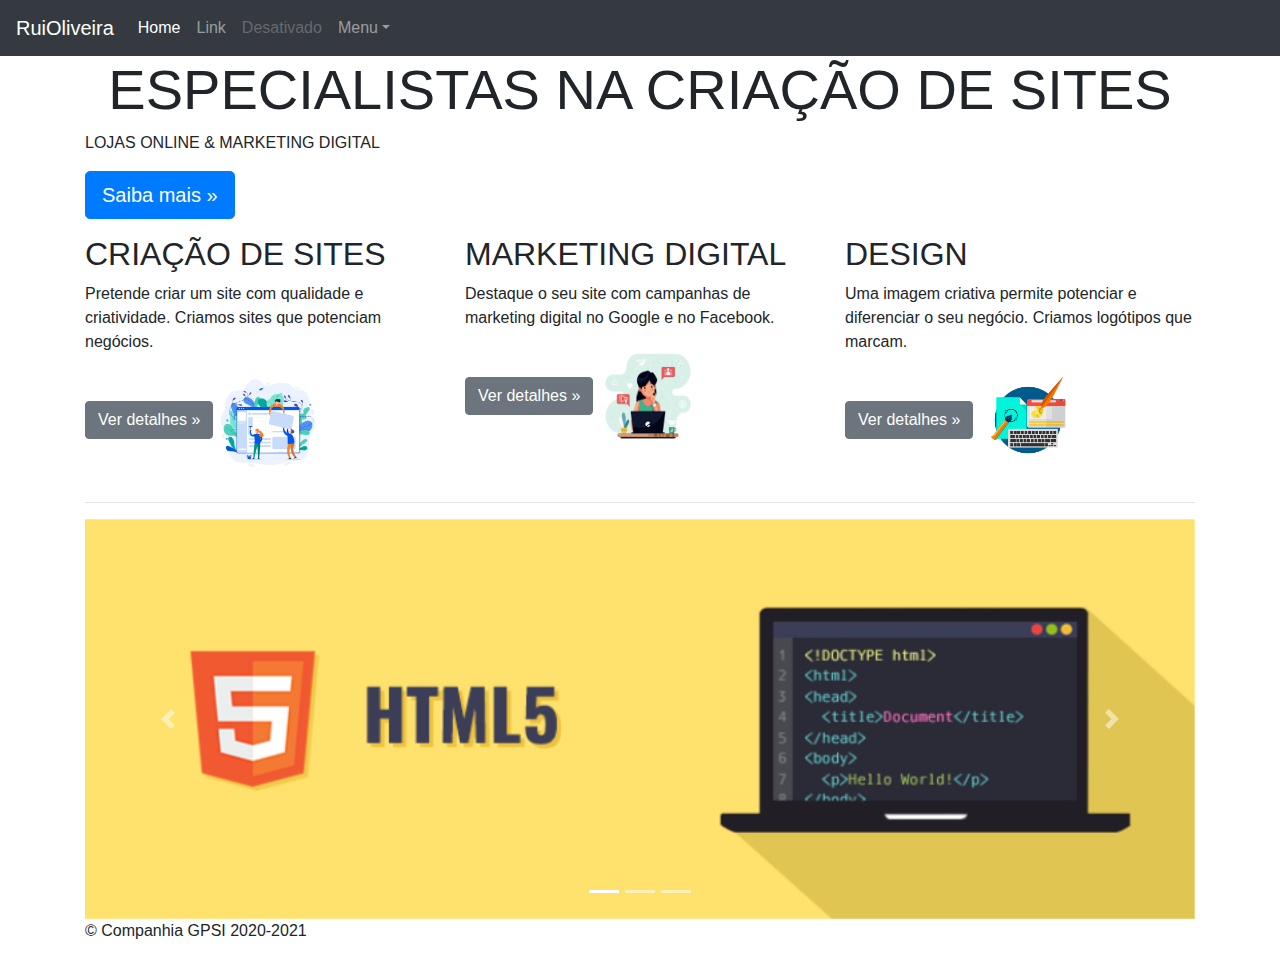
<file: index.html>
<!DOCTYPE html>
<html>
<head>
    <meta charset="utf-8">
    <meta name="viewport" content="width=device-width, initial-scale=1, shrink-to-fit-no">
    <title>at4</title>
    <link rel="stylesheet" href="css/bootstrap.min.css">
    <link rel="stylesheet" type="text/css" href="css/jumbotrom.css">
</head>
<body>

    <!--BARRA de navegacao com dropdown-->
    <nav class="navbar navbar-expand-md navbar-dark fixed-top bg-dark">
        <a class="navbar-brand" href="saibamais.html">RuiOliveira</a>
        <button class="navbar-toggler" type="button" data-toggle="collapse" data-target="#navbarsExampleDefault" aria-controls="navbarsExampleDefault" aria-expanded="false" aria-lable="Toggle navigation">
            <span class="navbar-toggler-icon"></span>
        </button>
        
        <div class="collapse navbar-collapse" id="navbarsExampleDefault">
            <ul class="navbar-nav mr-auto">
                <li class="nav-item active">
                    <a class="nav-link" href="index.html">Home <span class="sr-only">(atual)</span> </a>
                </li>
                
                <li class="nav-item">
                    <a class="nav-link" href="#">Link</a>
                </li>
                
                <li class="nav-item">
                    <a class="nav-link disabled" href="#">Desativado</a>
                </li>
                
                <li class="nav-item dropdown">
                    <a class="nav-link dropdown-toggle" href="http://example.com" id="
                    dropdown01" data-toggle="dropdown" aria-haspopup="true" aria-expanded="false">Menu</a>
                    
                    <div class="dropdown-menu" aria-labelledby="dropdown01">
                        <a class="dropdown-item" href="criacaodesite.html">Criação de sites</a>
                        <a class="dropdown-item" href="marketing.html">Marketing Digital</a>
                        <a class="dropdown-item" href="design.html">Design</a>
                    </div>
                </li>
            </ul>
        </div>
    </nav>


    
    <!--Pagina-->
    <main role="main">
        <div class="jumpotron">
            <div class="container">
                <h1 class="display-4">ESPECIALISTAS NA CRIAÇÃO DE SITES</h1>
                <p>LOJAS ONLINE & MARKETING DIGITAL</p>

                <p><a class="btn btn-primary btn-lg" href="saibamais.html" role="button">Saiba mais &raquo;</a></p>
            </div>
        </div>

        <div class="container">
            <div class="row">
                <div class="col-md-4">
                    <h2>CRIAÇÃO DE SITES</h2>
                    
                    <p>Pretende criar um site com qualidade e criatividade. Criamos sites que potenciam negócios.</p>

                    <p><a class="btn btn-secondary" href="criacaodesite.html" role="button">Ver detalhes &raquo;</a>
                    <img class="index" src="img/criacaodesite.jpg"></p>
                </div>

                <div class="col-md-4">
                    <h2>MARKETING DIGITAL</h2>
                    <p>Destaque o seu site com campanhas de marketing digital no Google e no Facebook.</p>
                    <p><a class="btn btn-secondary" href="marketing.html" role="button">Ver detalhes &raquo;</a>
                        <img class="index" src="img/marketing.png"></p>
                </div>

                <div class="col-md-4">
                    <h2>DESIGN</h2>
                    <p>Uma imagem criativa permite potenciar e diferenciar o seu negócio. Criamos logótipos que marcam.</p>
                    <p><a class="btn btn-secondary" href="design.html" role="button">Ver detalhes &raquo;</a>
                        <img class="index" src="img/design.png"></p>
                </div>
            </div>
            <hr>
        </div>
    </main>



    <!-- CARROSEL-->
        <div class="container">
            <div id="carouselExampleIndicators" class="carousel slide" data-ride="carousel" data-interval="5000">
                <ol class="carousel-indicators">
                    <li data-target="#carouselExampleIndicators" data-slide-to="0" class="active"></li>
                    <li data-target="#carouselExampleIndicators" data-slide-to="1"></li>
                    <li data-target="#carouselExampleIndicators" data-slide-to="2"></li>
                </ol>
                <div class="carousel-inner">
                    <div class="carousel-item active">
                        <img class="d-block w-100" src="img/html.png" alt="Primeiro Slide">
                    </div>
                    <div class="carousel-item">
                        <img class="d-block w-100" src="img/css.png" alt="Segundo Slide">
                    </div>
                    <div class="carousel-item">
                        <img class="d-block w-100" src="img/js.png" alt="Terceiro Slide">
                    </div>
                </div>
                <a class="carousel-control-prev" href="#carouselExampleIndicators" role="button" data-slide="prev">
                    <span class="carousel-control-prev-icon" aria-hidden="true"></span>
                    <span class="sr-only">Anterior</span>
                </a>
                <a class="carousel-control-next" href="#carouselExampleIndicators" role="button" data-slide="next">
                    <span class="carousel-control-next-icon" aria-hidden="true"></span>
                    <span class="sr-only">Próximo</span>
                </a>
            </div>
        </div>



    <!--Footer com o nome da companhia-->
    <footer class="container">
        <p>&copy; Companhia GPSI 2020-2021</p>
    </footer>

    
	<script src="js/jquery-3.5.1.min.js"></script>
	<script src="js/bootstrap.js"></script>

</body>
</html>
</file>
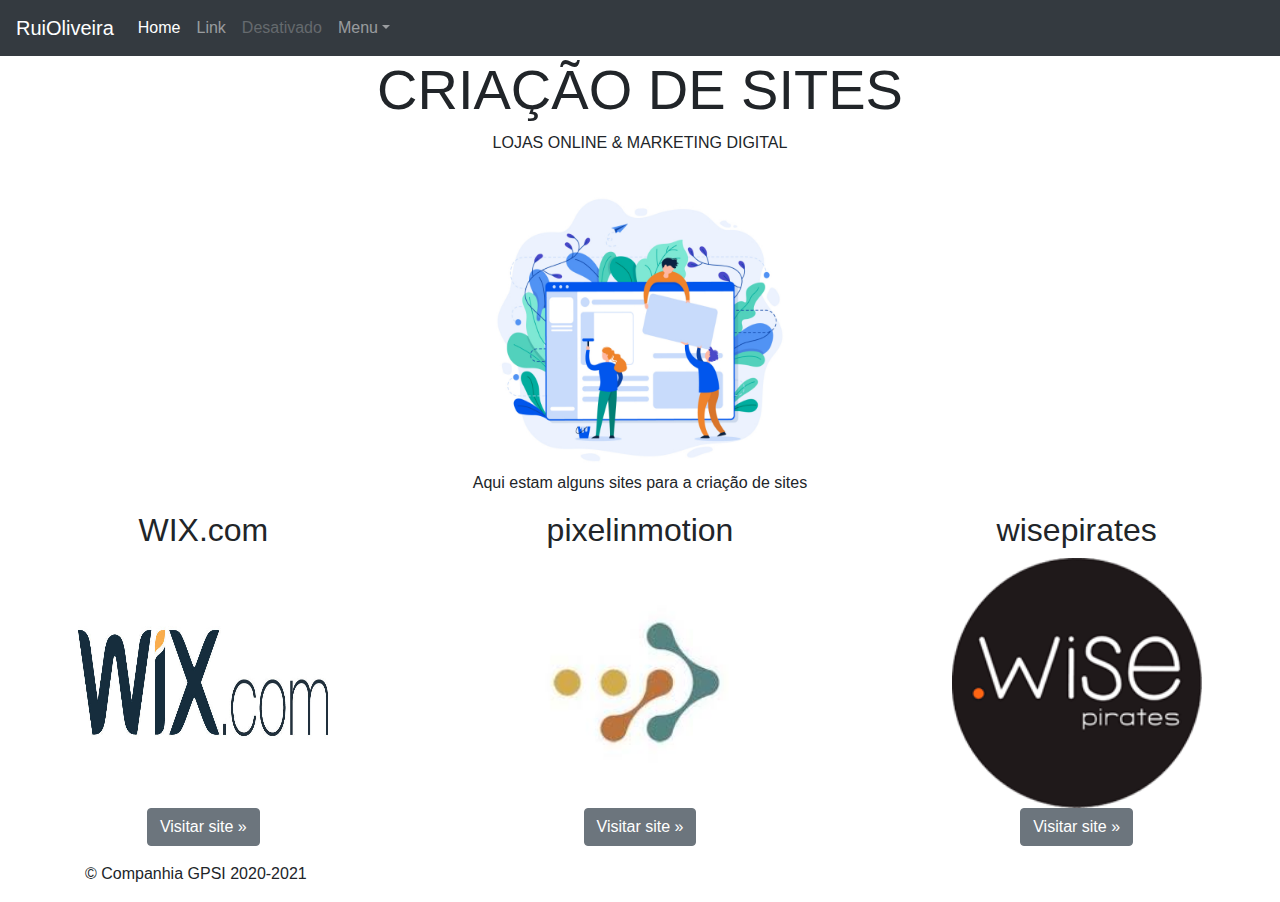
<file: criacaodesite.html>
<!DOCTYPE html>
<html>
<head>
	<meta charset="utf-8">
    <meta name="viewport" content="width=device-width, initial-scale=1, shrink-to-fit-no">
    <title>at4</title>
    <link rel="stylesheet" href="css/bootstrap.min.css">
    <link rel="stylesheet" type="text/css" href="css/jumbotrom.css">
</head>
<body class="criacao">



	<!--BARRA de navegacao com dropdown-->
    <nav class="navbar navbar-expand-md navbar-dark fixed-top bg-dark">
        
        <a class="navbar-brand" href="saibamais.html">RuiOliveira</a>
        
        <button class="navbar-toggler" type="button" data-toggle="collapse" data-target="#navbarsExampleDefault" aria-controls="navbarsExampleDefault" aria-expanded="false" aria-lable="Toggle navigation">
            
            <span class="navbar-toggler-icon"></span>
            
        </button>
        
        <div class="collapse navbar-collapse" id="navbarsExampleDefault">
            <ul class="navbar-nav mr-auto">
                <li class="nav-item active">
                    <a class="nav-link" href="index.html">Home <span class="sr-only">(atual)</span> </a>
                </li>
                
                <li class="nav-item">
                    <a class="nav-link" href="#">Link</a>
                </li>
                
                <li class="nav-item">
                    <a class="nav-link disabled" href="#">Desativado</a>
                </li>
                
                <li class="nav-item dropdown">
                    <a class="nav-link dropdown-toggle" href="http://example.com" id="
                    dropdown01" data-toggle="dropdown" aria-haspopup="true" aria-expanded="false">Menu</a>
                    
                    <div class="dropdown-menu" aria-labelledby="dropdown01">
                        <a class="dropdown-item" href="criacaodesite.html">Criação de sites</a>
                        <a class="dropdown-item" href="marketing.html">Marketing Digital</a>
                        <a class="dropdown-item" href="design.html">Design</a>
                    </div>
                </li>
            </ul>
        </div>
    </nav>






    <!--Pagina-->
    <main role="main">
        <div class="jumpotron">
            <div class="container">
                <h1 class="display-4">CRIAÇÃO DE SITES</h1>
                <p>LOJAS ONLINE & MARKETING DIGITAL</p>
            </div>
        </div>

        <div role="container">
        	<img class="pag" src="img/criacaodesite.jpg">
        </div>
        <div role="container">
            <p>Aqui estam alguns sites para a criação de sites</p>
        </div>
        
       






        
        <div role="container">
        	<div class="row">
                <div class="col-md-4">
                    <h2>WIX.com</h2>
                    <img class="criacao" src="img/wix.jpg">
                    <p><a class="btn btn-secondary" href="https://pt.wix.com/freesitebuilder/pt900?gclid=Cj0KCQjw8fr7BRDSARIsAK0Qqr4QzIiey_2Jlw60IrJomL3fRo0FvcXAfGTEY1EoSnfD-Kgs-6WAskAaArz_EALw_wcB&utm_medium=cpc" role="button">Visitar site &raquo;</a></p>
                </div>

                <div class="col-md-4">
                    <h2>pixelinmotion</h2>
                    <img class="criacao" src="img/pixel.jpg">
                    <p><a class="btn btn-secondary" href="https://pixelinmotion.pt/" role="button">Visitar site &raquo;</a></p>
                </div>

                <div class="col-md-4">
                    <h2>wisepirates</h2>
                    <img class="criacao" src="img/wise.png">
                    <p><a class="btn btn-secondary" href="https://wisepirates.com/" role="button">Visitar site &raquo;</a></p>
                </div>
            </div>
        </div>
		



    </main>


    <!--Footer com o nome da companhia-->
    <footer class="container">
        <p>&copy; Companhia GPSI 2020-2021</p>
    </footer>


    <script src="js/jquery-3.5.1.min.js"></script>
	<script src="js/bootstrap.js"></script>
</body>
</html>
</file>
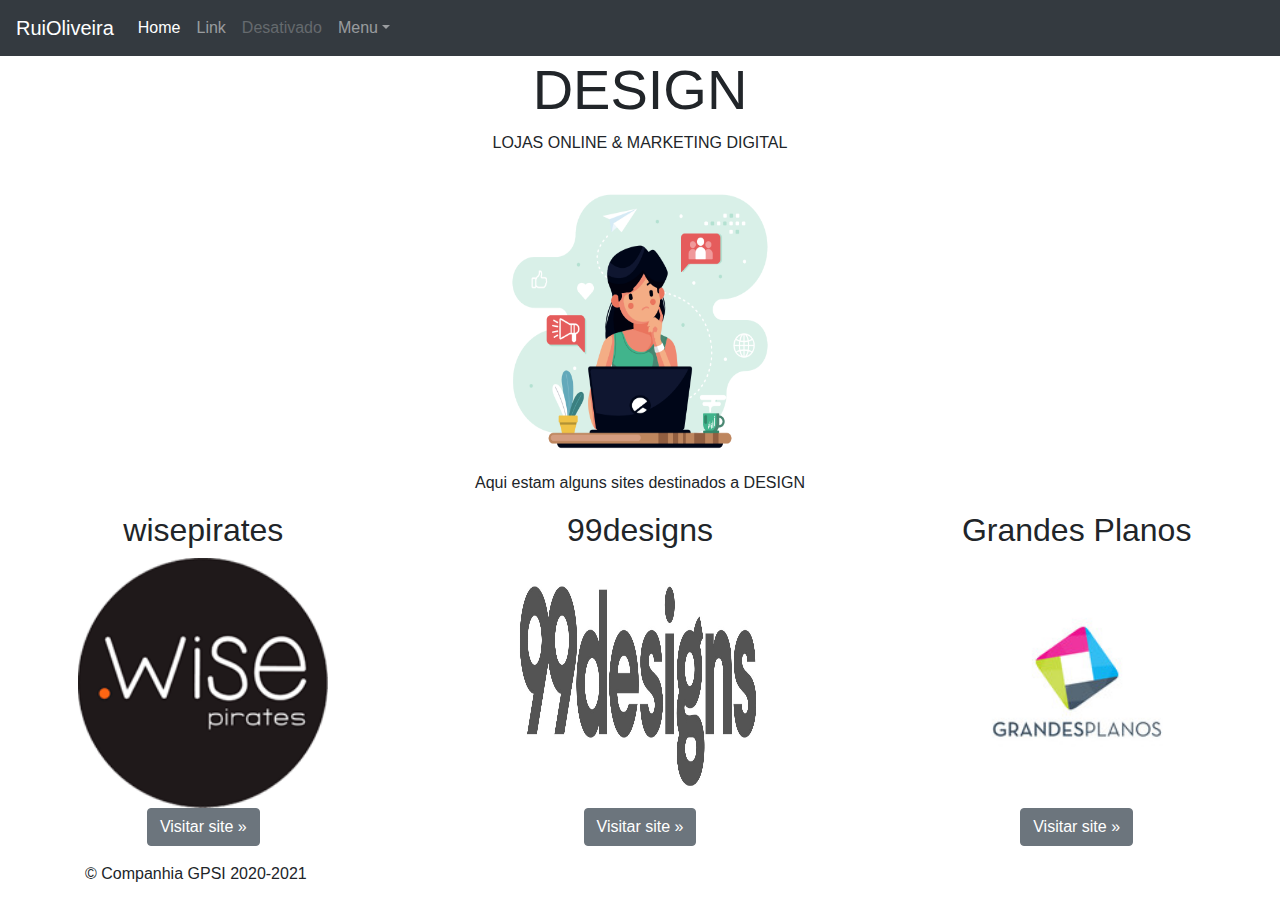
<file: design.html>
<!DOCTYPE html>
<html>
<head>
	<meta charset="utf-8">
    <meta name="viewport" content="width=device-width, initial-scale=1, shrink-to-fit-no">
    <title>at4</title>
    <link rel="stylesheet" href="css/bootstrap.min.css">
    <link rel="stylesheet" type="text/css" href="css/jumbotrom.css">
</head>
<body class="criacao">

	<!--BARRA de navegacao com dropdown-->
    <nav class="navbar navbar-expand-md navbar-dark fixed-top bg-dark">
        
        <a class="navbar-brand" href="saibamais.html">RuiOliveira</a>
        
        <button class="navbar-toggler" type="button" data-toggle="collapse" data-target="#navbarsExampleDefault" aria-controls="navbarsExampleDefault" aria-expanded="false" aria-lable="Toggle navigation">
            
            <span class="navbar-toggler-icon"></span>
            
        </button>
        
        <div class="collapse navbar-collapse" id="navbarsExampleDefault">
            <ul class="navbar-nav mr-auto">
                <li class="nav-item active">
                    <a class="nav-link" href="index.html">Home <span class="sr-only">(atual)</span> </a>
                </li>
                
                <li class="nav-item">
                    <a class="nav-link" href="#">Link</a>
                </li>
                
                <li class="nav-item">
                    <a class="nav-link disabled" href="#">Desativado</a>
                </li>
                
                <li class="nav-item dropdown">
                    <a class="nav-link dropdown-toggle" href="http://example.com" id="
                    dropdown01" data-toggle="dropdown" aria-haspopup="true" aria-expanded="false">Menu</a>
                    
                    <div class="dropdown-menu" aria-labelledby="dropdown01">
                        <a class="dropdown-item" href="criacaodesite.html">Criação de sites</a>
                        <a class="dropdown-item" href="marketing.html">Marketing Digital</a>
                        <a class="dropdown-item" href="design.html">Design</a>
                    </div>
                </li>
            </ul>
        </div>
    </nav>











    <!--Pagina-->
    <main role="main">
        <div class="jumpotron">
            <div class="container">
                <h1 class="display-4">DESIGN</h1>
                <p>LOJAS ONLINE & MARKETING DIGITAL</p>
            </div>
        </div>

        <div role="container">
        	<img class="pag" src="img/marketing.png">
        </div>
        <div role="container">
            <p>Aqui estam alguns sites destinados a DESIGN</p>
        </div>
        
       






        
        <div role="container">
        	<div class="row">
                <div class="col-md-4">
                    <h2>wisepirates</h2>
                    <img class="criacao" src="img/wise.png">
                    <p><a class="btn btn-secondary" href="https://wisepirates.com/" role="button">Visitar site &raquo;</a></p>
                </div>

                <div class="col-md-4">
                    <h2>99designs</h2>
                    <img class="criacao" src="img/99desingn.jpg">
                    <p><a class="btn btn-secondary" href="https://99designs.pt/web-design" role="button">Visitar site &raquo;</a></p>
                </div>


                <div class="col-md-4">
                    <h2>Grandes Planos</h2>
                    <img class="criacao" src="img/planos.jpg">
                    <p><a class="btn btn-secondary" href="https://www.grandesplanos.com/home" role="button">Visitar site &raquo;</a></p>
                </div>
            </div>
        </div>
		



    </main>


    <!--Footer com o nome da companhia-->
    <footer class="container">
        <p>&copy; Companhia GPSI 2020-2021</p>
    </footer>


    <script src="js/jquery-3.5.1.min.js"></script>
	<script src="js/bootstrap.js"></script>
</body>
</html>
</file>
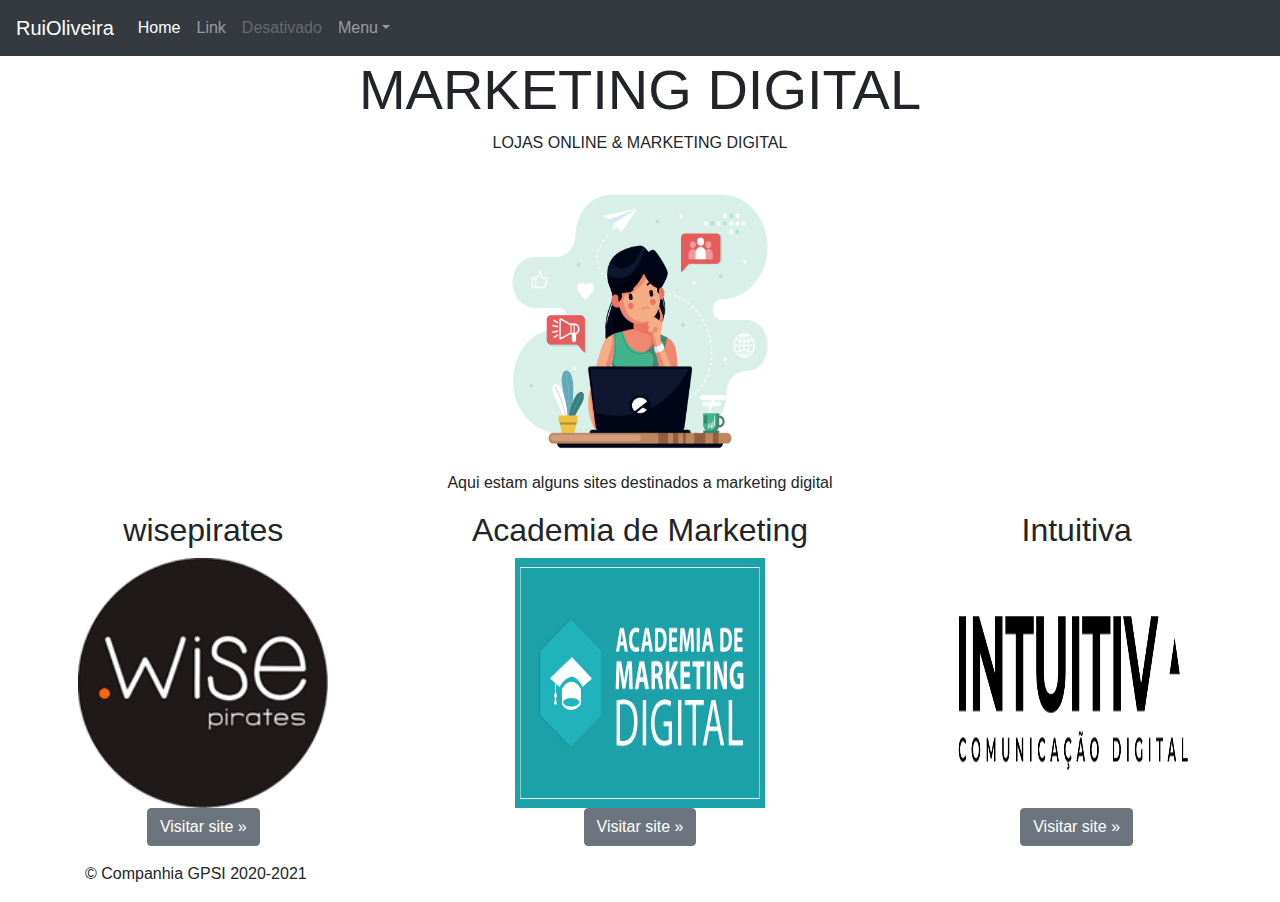
<file: marketing.html>
<!DOCTYPE html>
<html>
<head>
	<meta charset="utf-8">
    <meta name="viewport" content="width=device-width, initial-scale=1, shrink-to-fit-no">
    <title>at4</title>
    <link rel="stylesheet" href="css/bootstrap.min.css">
    <link rel="stylesheet" type="text/css" href="css/jumbotrom.css">
</head>
<body class="criacao">

	<!--BARRA de navegacao com dropdown-->
    <nav class="navbar navbar-expand-md navbar-dark fixed-top bg-dark">
        
        <a class="navbar-brand" href="saibamais.html">RuiOliveira</a>
        
        <button class="navbar-toggler" type="button" data-toggle="collapse" data-target="#navbarsExampleDefault" aria-controls="navbarsExampleDefault" aria-expanded="false" aria-lable="Toggle navigation">
            
            <span class="navbar-toggler-icon"></span>
            
        </button>
        
        <div class="collapse navbar-collapse" id="navbarsExampleDefault">
            <ul class="navbar-nav mr-auto">
                <li class="nav-item active">
                    <a class="nav-link" href="index.html">Home <span class="sr-only">(atual)</span> </a>
                </li>
                
                <li class="nav-item">
                    <a class="nav-link" href="#">Link</a>
                </li>
                
                <li class="nav-item">
                    <a class="nav-link disabled" href="#">Desativado</a>
                </li>
                
                <li class="nav-item dropdown">
                    <a class="nav-link dropdown-toggle" href="http://example.com" id="
                    dropdown01" data-toggle="dropdown" aria-haspopup="true" aria-expanded="false">Menu</a>
                    
                    <div class="dropdown-menu" aria-labelledby="dropdown01">
                        <a class="dropdown-item" href="criacaodesite.html">Criação de sites</a>
                        <a class="dropdown-item" href="marketing.html">Marketing Digital</a>
                        <a class="dropdown-item" href="design.html">Design</a>
                    </div>
                </li>
            </ul>
        </div>
    </nav>











    <!--Pagina-->
    <main role="main">
        <div class="jumpotron">
            <div class="container">
                <h1 class="display-4">MARKETING DIGITAL</h1>
                <p>LOJAS ONLINE & MARKETING DIGITAL</p>
            </div>
        </div>

        <div role="container">
        	<img class="pag" src="img/marketing.png">
        </div>
        <div role="container">
            <p>Aqui estam alguns sites destinados a marketing digital</p>
        </div>
        
       






        
        <div role="container">
        	<div class="row">
                <div class="col-md-4">
                    <h2>wisepirates</h2>
                    <img class="criacao" src="img/wise.png">
                    <p><a class="btn btn-secondary" href="https://wisepirates.com/" role="button">Visitar site &raquo;</a></p>
                </div>

                <div class="col-md-4">
                    <h2>Academia de Marketing</h2>
                    <img class="criacao" src="img/academia.png">
                    <p><a class="btn btn-secondary" href="https://www.academiademarketingdigital.com/home?gclid=Cj0KCQjw8fr7BRDSARIsAK0Qqr6SRD9Cf4Y3-Ujd40ssu7FTFVpdM2Gl6B1YNS-zGl78Qo3mak2hwG4aAnoyEALw_wcB" role="button">Visitar site &raquo;</a></p>
                </div>

                <div class="col-md-4">
                    <h2>Intuitiva</h2>
                    <img class="criacao" src="img/intuitiva.png">
                    <p><a class="btn btn-secondary" href="https://www.intuitiva.pt/marketing-digital/" role="button">Visitar site &raquo;</a></p>
                </div>
            </div>
        </div>
		



    </main>


    <!--Footer com o nome da companhia-->
    <footer class="container">
        <p>&copy; Companhia GPSI 2020-2021</p>
    </footer>


    <script src="js/jquery-3.5.1.min.js"></script>
	<script src="js/bootstrap.js"></script>
</body>
</html>
</file>
<file: css/jumbotrom.css>
body{
	padding-top: 3.5rem;
}
body.criacao{
	text-align: center;	
}

h1{
	text-align: center;
}
img{
	height: 400px;
	width: 400px;
}
img.index{
	height: 100px;
	width: 100px;
}
img.pag{
	height: 300px;
	width: 300px;
}
footer{
	text-align: left;
}
div.criacao{
	text-align: left;
}
img.criacao{
	height: 250px;
	width: 250px;
}
img.gifs{
	height: 250px;
	width: 250px;
}
</file>
